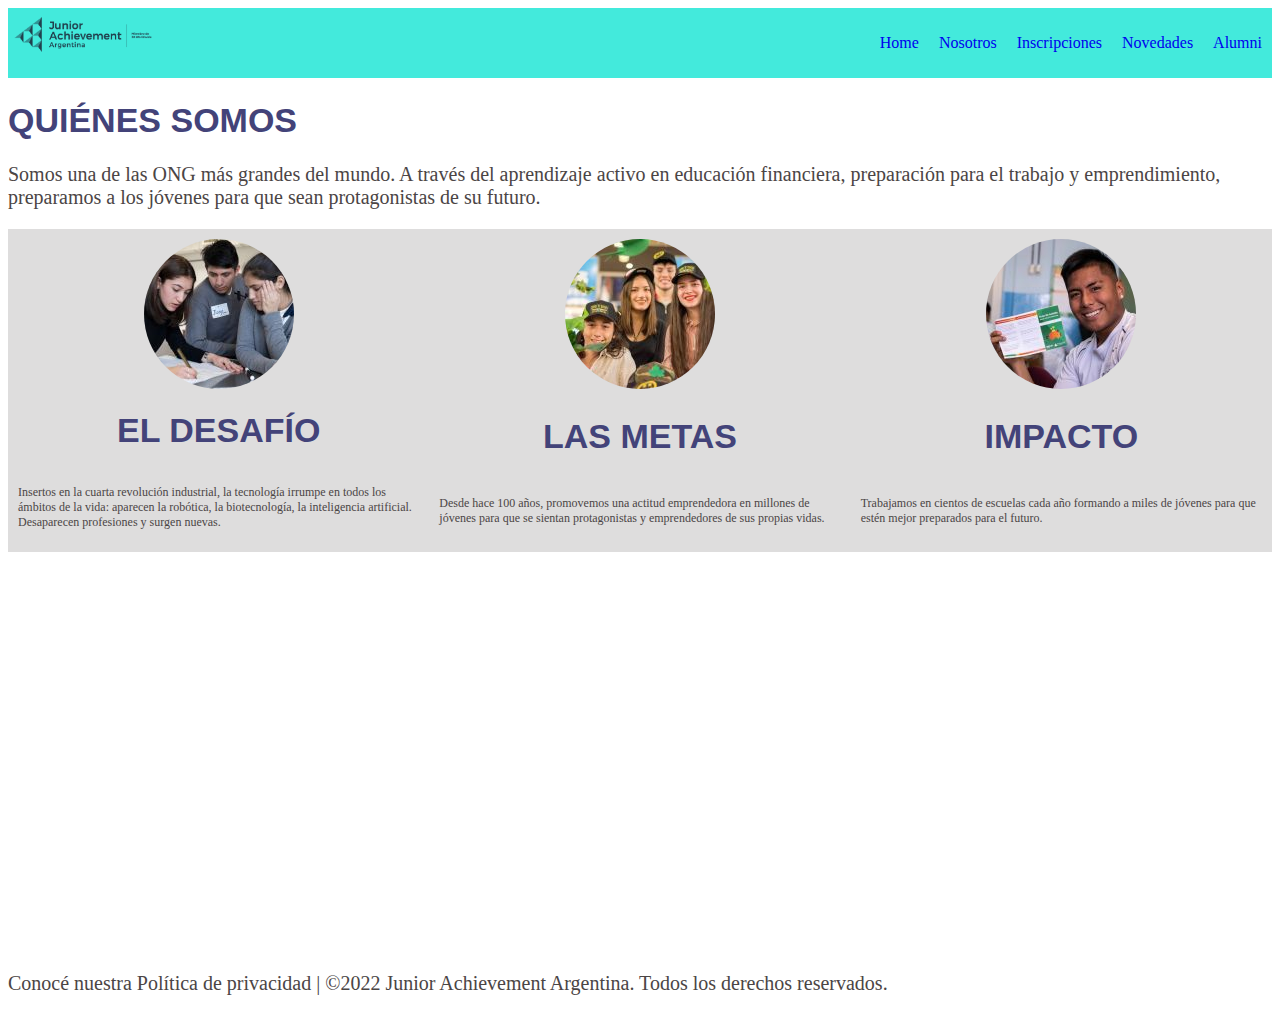
<file: index.html>
<!DOCTYPE html>
<html lang="en">

<head>
    <meta charset="UTF-8">
    <meta name="viewport" content="width=device-width, initial-scale=1.0">
    <link rel="stylesheet" href="style.css">
    <link href="https://cdn.jsdelivr.net/npm/bootstrap@5.0.2/dist/css/bootstrap.min.css" rel="stylesheet"
        integrity="sha384-EVSTQN3/azprG1Anm3QDgpJLIm9Nao0Yz1ztcQTwFspd3yD65VohhpuuCOmLASjC" crossorigin="anonymous">
    <title>Copia JA</title>
</head>

<body>
    <header>
        <div>
            <img src="./Imagenes/JA logo.png" alt="Logo de JA">
        </div>
        <nav>
            <ul>

                <a href="https://junior.org.ar/">
                    <li>Home</li>
                </a>
                <a href="#nosotros">
                    <li>Nosotros</li>
                </a>
                <a href="https://junior.org.ar/inscripciones/">
                    <li>Inscripciones</li>
                </a>
                <a href="https://junior.org.ar/novedades/">
                    <li>Novedades</li>
                </a>
                <a href="https://junior.org.ar/alumni">
                    <li>Alumni</li>
                </a>

            </ul>
        </nav>
    </header>
    <div class="presentación">
        <h1>QUIÉNES SOMOS</h1>
        <p>Somos una de las ONG más grandes del mundo. A través del aprendizaje activo en educación financiera,
            preparación para el trabajo y emprendimiento, preparamos a los jóvenes para que sean protagonistas de su
            futuro. </p>
    </div>

    <div class="contenedor">
        <div class="Caja">
            <img src="./Imagenes/El desafio.jpg" alt="SDS que es esto">
            <h1>EL DESAFÍO</h1>
            <p>Insertos en la cuarta revolución industrial, la tecnología irrumpe en todos los ámbitos de la vida:
                aparecen
                la robótica, la biotecnología, la inteligencia artificial. Desaparecen profesiones y surgen nuevas.</p>
        </div>
        <div class="Caja"> <img src="./Imagenes/La solucion.jpg" alt="imagen ocho">
            <h2>LAS METAS</h2>
            <p>Desde hace 100 años, promovemos una actitud emprendedora en millones de jóvenes para que se sientan
                protagonistas y emprendedores de sus propias vidas.</p>
        </div>

        <div class="Caja"><img src="./Imagenes/Impacto.jpg" alt="aquí la nueve">
            <h2>IMPACTO</h2>
            <p>Trabajamos en cientos de escuelas cada año formando a miles de jóvenes para que estén mejor preparados
                para
                el futuro. </p>
        </div>
    </div>
    <div id="nosotros">
        <iframe
            src="https://www.google.com/maps/embed?pb=!1m18!1m12!1m3!1d3732.9632863275133!2d-103.37755549999999!3d20.671072600000002!2m3!1f0!2f0!3f0!3m2!1i1024!2i768!4f13.1!3m3!1m2!1s0x85d1fec9680ec61f%3A0xeb46405e21012819!2sTorre%20Mayor!5e0!3m2!1ses-419!2smx!4v1708126546165!5m2!1ses-419!2smx"
            width="560" height="350" style="border:0;" allowfullscreen="" loading="lazy"
            referrerpolicy="no-referrer-when-downgrade"></iframe>
        <iframe width="560" height="350" src="https://www.youtube.com/embed/Sz6Z8njAJvU?si=4r87DAOainnY-Sh_"
            title="YouTube video player" frameborder="0"
            allow="accelerometer; autoplay; clipboard-write; encrypted-media; gyroscope; picture-in-picture; web-share"
            allowfullscreen></iframe>
    </div>
    <footer>
        <p>Conocé nuestra Política de privacidad | ©2022 Junior Achievement Argentina. Todos los derechos reservados.
        </p>
    </footer>
    <script src="https://cdn.jsdelivr.net/npm/bootstrap@5.3.0-alpha1/dist/js/bootstrap.bundle.min.js"
        integrity="sha384- w76AqPfDkMBDXo30jS1Sgez6pr3x5MlQ1ZAGC+nuZB+EYdgRZgiwxhTBTkF7CXvN"
        crossorigin="anonymous"></script>
</body>

</html>
</file>
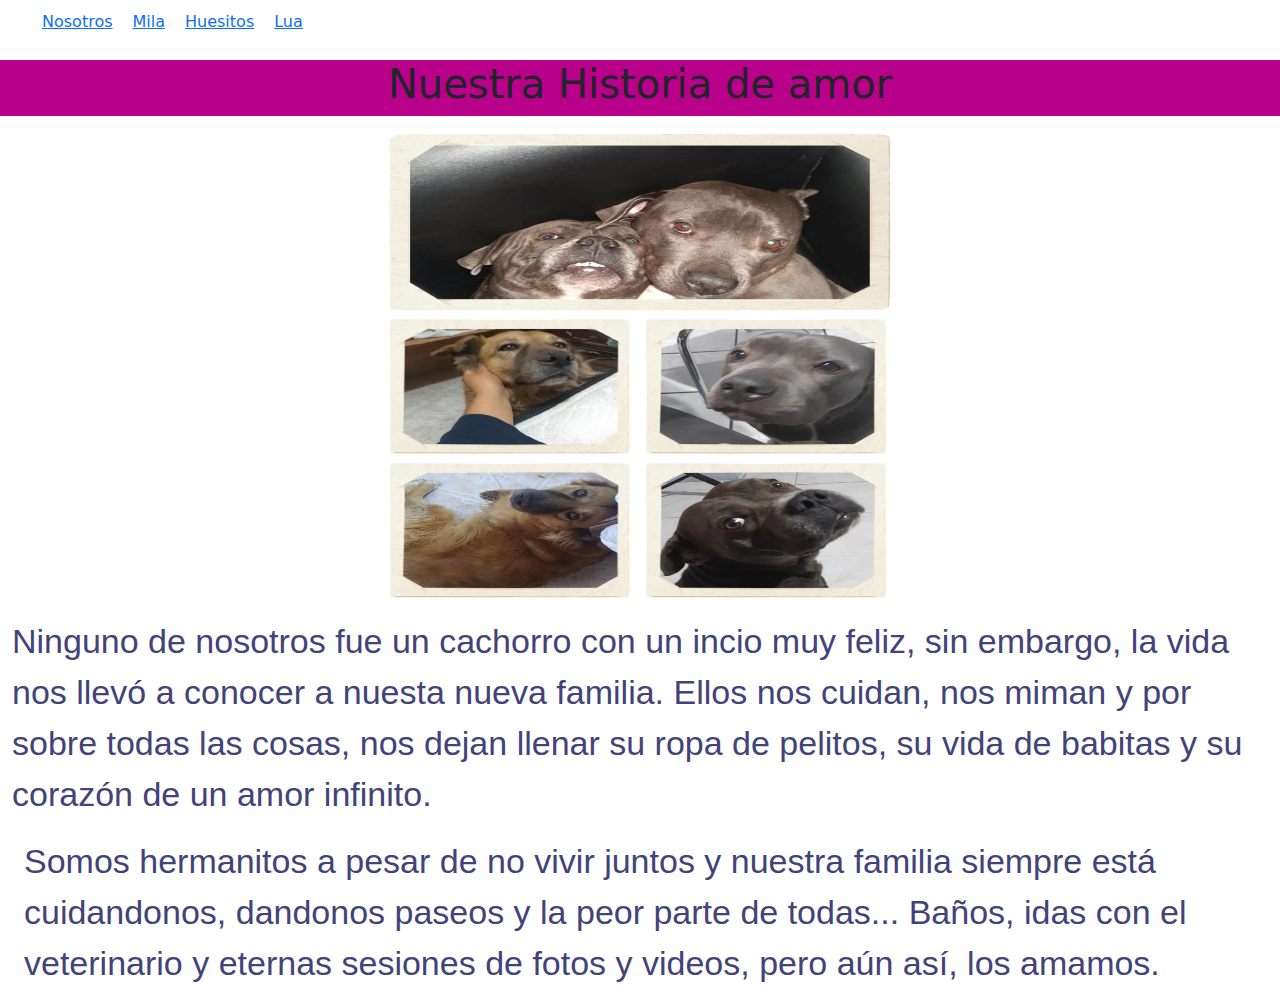
<file: Proyecto bibis/index.html>
<!DOCTYPE html>
<html lang="en">

<head>
    <meta charset="UTF-8">
    <meta name="viewport" content="width=device-width, initial-scale=1.0">
    <title>Bibis</title>
    <link href="https://cdn.jsdelivr.net/npm/bootstrap@5.3.3/dist/css/bootstrap.min.css" rel="stylesheet"
        integrity="sha384-QWTKZyjpPEjISv5WaRU9OFeRpok6YctnYmDr5pNlyT2bRjXh0JMhjY6hW+ALEwIH" crossorigin="anonymous" />
    <link rel="stylesheet" href="style.css" />
</head>

<body>
        <div>
            <nav>
                <ul>
                    <li><a href="#">Nosotros</a></li>
                    <li><a href="mila.html"> Mila</a></li>
                    <li><a href="huesos.html">Huesitos</a></li>
                    <li><a href="lua.html"> Lua</li></a>
                </ul>
            </nav>
        </div>
    <div>
        <header class="container-fluid">
            <h1>Nuestra Historia de amor</h1>
        </header>
    </div>
    <div class="container-fluid collage">
        <img src="Imagenes/Collage inicio.jpeg" alt="Collage" width="600" height="500" />
    </div>
    <div class="container-fluid">
        <p class="primero">
            Ninguno de nosotros fue un cachorro con un incio muy feliz, sin embargo, la vida nos llevó a conocer a
            nuesta nueva familia.
            Ellos nos cuidan, nos miman y por sobre todas las cosas, nos dejan llenar su ropa de pelitos, su vida de
            babitas y su
            corazón de un amor infinito.
        </p>
        <p class=" container-fluid segundo">
            Somos hermanitos a pesar de no vivir juntos y nuestra familia siempre está cuidandonos, dandonos paseos y la
            peor parte de todas...
            Baños, idas con el veterinario y eternas sesiones de fotos y videos, pero aún así, los amamos.
        </p>
    </div>
    <script src="https://cdn.jsdelivr.net/npm/bootstrap@5.3.3/dist/js/bootstrap.min.js"
        integrity="sha384-0pUGZvbkm6XF6gxjEnlmuGrJXVbNuzT9qBBavbLwCsOGabYfZo0T0to5eqruptLy"
        crossorigin="anonymous"></script>
</body>

</html>

</body>

</html>
</file>
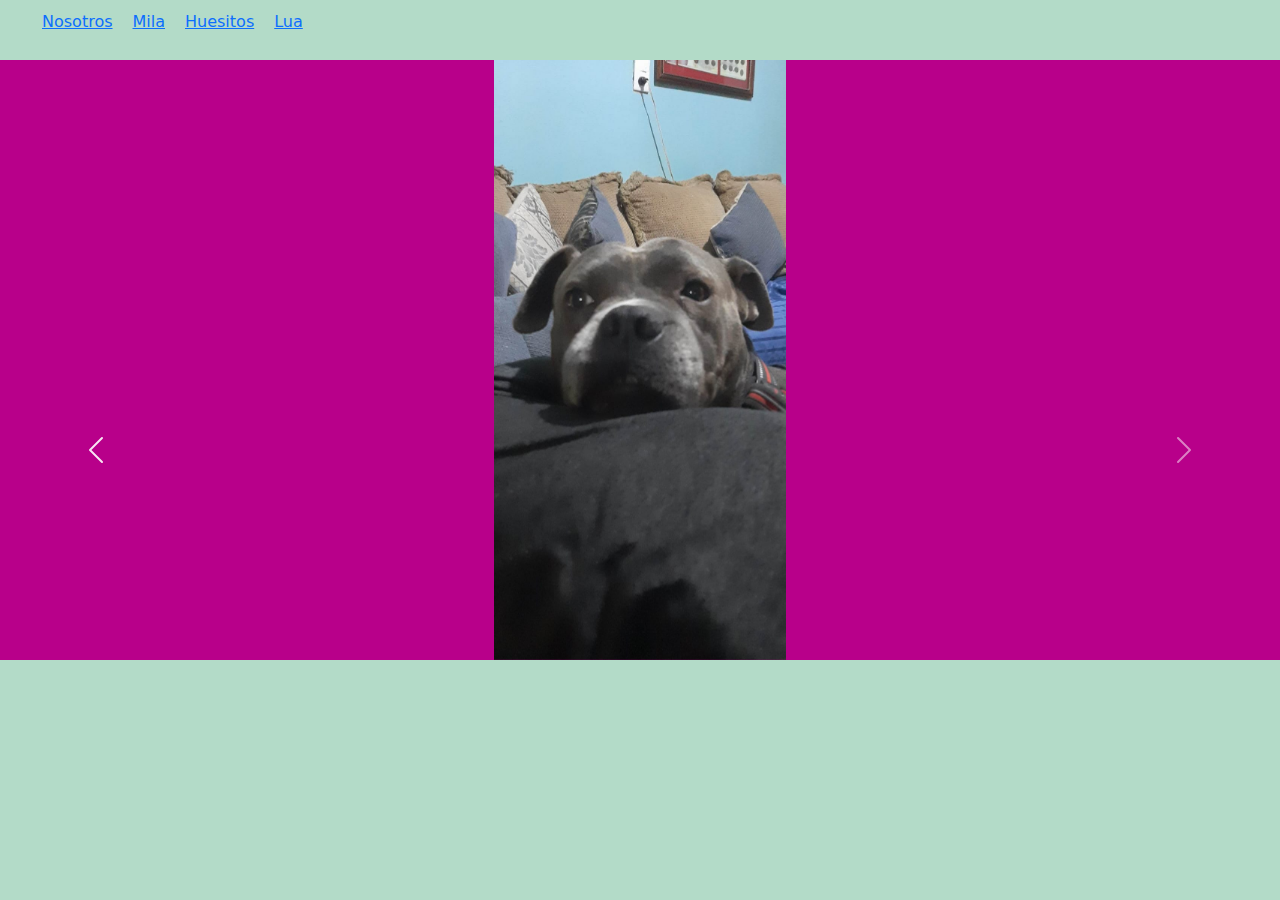
<file: Proyecto bibis/huesos.html>
<!DOCTYPE html>
<html lang="en">
<head>
    <meta charset="UTF-8">
    <meta name="viewport" content="width=device-width, initial-scale=1.0">
    <title>Huesitos</title>
    <link href="https://cdn.jsdelivr.net/npm/bootstrap@5.3.3/dist/css/bootstrap.min.css" rel="stylesheet"
        integrity="sha384-QWTKZyjpPEjISv5WaRU9OFeRpok6YctnYmDr5pNlyT2bRjXh0JMhjY6hW+ALEwIH" crossorigin="anonymous" />
    <link rel="stylesheet" href="style.css" />
</head>

<body class="Huesos">
    <div>
        <nav>
            <ul>
                <li><a href="index.html">Nosotros</a></li>
                <li><a href="mila.html"> Mila</a></li>
                <li><a href="#">Huesitos</a></li>
                <li><a href="lua.html"> Lua</li></a>
            </ul>
        </nav>
    </div>
    <div class="galeria">
        <div id="carouselExampleControls" class="carousel slide" data-bs-ride="carousel">
            <div class="carousel-inner">
                <div class="carousel-item active">
                    <img src="Imagenes/Huesitos galan.jpeg" class="d-block w-20 " alt="..." height="600">
                </div>
                <div class="carousel-item">
                    <img src="Imagenes/Huesitos cerro.jpeg" class="d-block w-20 " alt="..." height="700" width="800">
                </div>
                <div class="carousel-item">
                    <img src="Imagenes/Huesitos callcenter.jpeg" class="d-block w-20 " alt="..." height="500"
                        width="600">
                </div>
                <div class="carousel-item">
                    <img src="Imagenes/Huesitos lenguita.jpeg" class="d-block w-20" alt="..." height="600">
                </div>
            </div>
        </div>
        <button class="carousel-control-prev" type="button" data-bs-target="#carouselExampleControls"
            data-bs-slide="prev">
            <span class="carousel-control-prev-icon" aria-hidden="true"></span>
            <span class="visually-hidden">Previous</span>
        </button>
        <button class="carousel-control-next" type="button" data-bs-target="#carouselExampleControls"
            data-bs-slide="next">
            <span class="carousel-control-next-icon" aria-hidden="true"></span>
            <span class="visually-hidden">Next</span>
        </button>
    </div>
    <script src="https://cdn.jsdelivr.net/npm/bootstrap@5.3.0-alpha1/dist/js/bootstrap.bundle.min.js"
        integrity="sha384- w76AqPfDkMBDXo30jS1Sgez6pr3x5MlQ1ZAGC+nuZB+EYdgRZgiwxhTBTkF7CXvN"
        crossorigin="anonymous"></script>

</body>

</html>
</file>
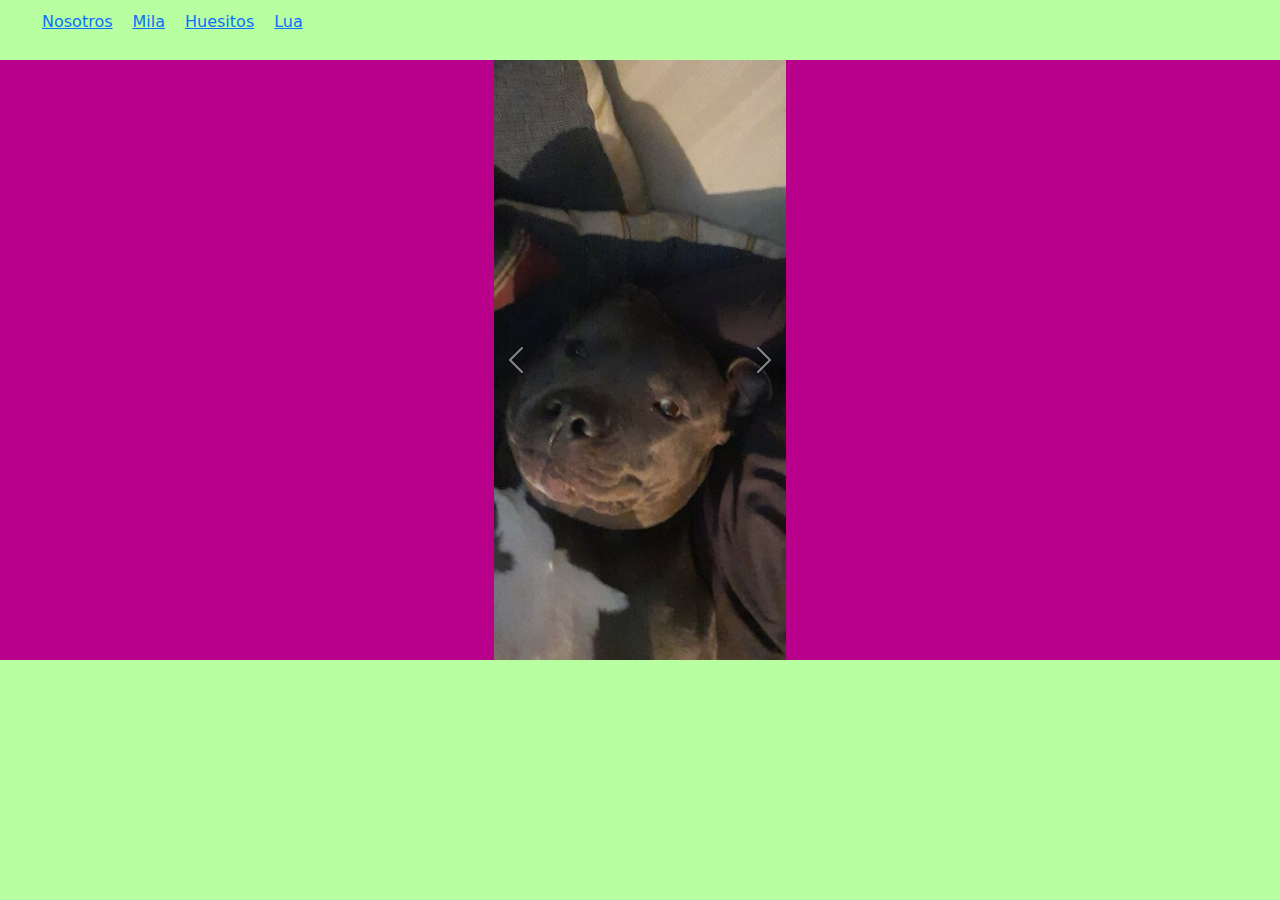
<file: Proyecto bibis/lua.html>
<!DOCTYPE html>
<html lang="en">

<head>
    <meta charset="UTF-8">
    <meta name="viewport" content="width=device-width, initial-scale=1.0">
    <title>Lua</title>
    <link href="https://cdn.jsdelivr.net/npm/bootstrap@5.3.3/dist/css/bootstrap.min.css" rel="stylesheet"
        integrity="sha384-QWTKZyjpPEjISv5WaRU9OFeRpok6YctnYmDr5pNlyT2bRjXh0JMhjY6hW+ALEwIH" crossorigin="anonymous" />
    <link rel="stylesheet" href="style.css" />
</head>

<body class="Luita">
    <div>
        <nav>
            <ul>
                <li><a href="index.html">Nosotros</a></li>
                <li><a href="mila.html"> Mila</a></li>
                <li><a href="huesos.html">Huesitos</a></li>
                <li><a href="#"> Lua</li></a>
            </ul>
        </nav>
        
    </div>
    <div class="galeria">
    <div id="carouselExampleControls" class="carousel slide" data-bs-ride="carousel">
        <div class="carousel-inner">
            <div class="carousel-item active">
                <img src="Imagenes/Lua paz.jpeg" class="d-block w-20 " alt="..." height="600" >
            </div>
            <div class="carousel-item">
                <img src="Imagenes/Lua sorprendida.jpeg" class="d-block w-20 " alt="..." height="600">
            </div>
            <div class="carousel-item">
              <img src="Imagenes/Lua cerro.jpeg" class="d-block w-20 " alt="..." width="700" height="700">
          </div>
            <div class="carousel-item">
                <img src="Imagenes/lua sillon.jpeg" class="d-block w-20" alt="..." height="600">
            </div>
        </div>
        <button class="carousel-control-prev" type="button" data-bs-target="#carouselExampleControls"
            data-bs-slide="prev">
            <span class="carousel-control-prev-icon" aria-hidden="true"></span>
            <span class="visually-hidden">Previous</span>
        </button>
        <button class="carousel-control-next" type="button" data-bs-target="#carouselExampleControls"
            data-bs-slide="next">
            <span class="carousel-control-next-icon" aria-hidden="true"></span>
            <span class="visually-hidden">Next</span>
        </button>
    </div>
    </div>
    <script src="https://cdn.jsdelivr.net/npm/bootstrap@5.3.0-alpha1/dist/js/bootstrap.bundle.min.js" integrity="sha384- w76AqPfDkMBDXo30jS1Sgez6pr3x5MlQ1ZAGC+nuZB+EYdgRZgiwxhTBTkF7CXvN" crossorigin="anonymous"></script>
    
</body>
    

</html>
</file>
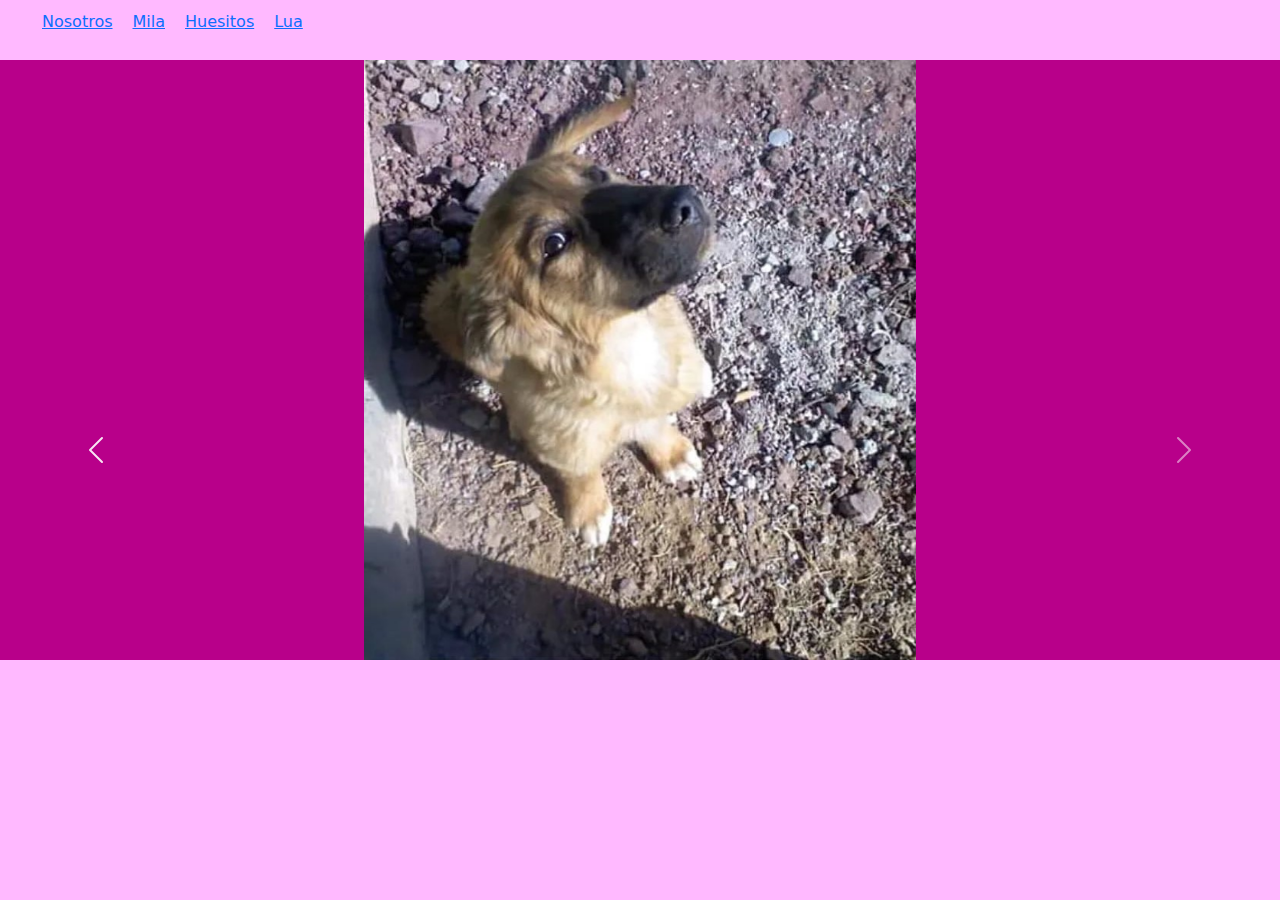
<file: Proyecto bibis/mila.html>
<!DOCTYPE html>
<html lang="en">

<head>
  <meta charset="UTF-8">
  <meta name="viewport" content="width=device-width, initial-scale=1.0">
  <title>Mila</title>
  <link href="https://cdn.jsdelivr.net/npm/bootstrap@5.3.3/dist/css/bootstrap.min.css" rel="stylesheet"
    integrity="sha384-QWTKZyjpPEjISv5WaRU9OFeRpok6YctnYmDr5pNlyT2bRjXh0JMhjY6hW+ALEwIH" crossorigin="anonymous" />
  <link rel="stylesheet" href="style.css" />
</head>

<body class="Milanezzi">
  <div>
    <nav>
        <ul>
          <li><a href="index.html">Nosotros</a></li>
          <li><a href="#"> Mila</a></li>
          <li><a href="huesos.html">Huesitos</a></li>
          <li><a href="lua.html"> Lua</li></a>
        </ul>
    </nav>
</div>
  <div class="galeria">
  <div id="carouselExampleControls" class="carousel slide" data-bs-ride="carousel">
    <div class="container-fluid carousel-inner">
        <div class="carousel-item active">
            <img src="Imagenes/Mila bb.jpeg" class="d-block " alt="..." height="600">
        </div>
        <div class="carousel-item">
            <img src="Imagenes/Mila planta (1).jpeg" class="d-block w-20 " alt="..." height="600">
        </div>
        <div class="carousel-item">
          <img src="Imagenes/Mila 4.jpeg" class="d-block w-20 " alt="..." height="600">
      </div>
        <div class="carousel-item">
            <img src="Imagenes/Mila lodo.jpeg" class="d-block w-20" alt="..."height="600">
        </div>
    </div>
  </div>
    <button class="carousel-control-prev" type="button" data-bs-target="#carouselExampleControls"
        data-bs-slide="prev">
        <span class="carousel-control-prev-icon" aria-hidden="true"></span>
        <span class="visually-hidden">Previous</span>
    </button>
    <button class="carousel-control-next" type="button" data-bs-target="#carouselExampleControls"
        data-bs-slide="next">
        <span class="carousel-control-next-icon" aria-hidden="true"></span>
        <span class="visually-hidden">Next</span>
    </button>
</div>
<script src="https://cdn.jsdelivr.net/npm/bootstrap@5.3.0-alpha1/dist/js/bootstrap.bundle.min.js" integrity="sha384- w76AqPfDkMBDXo30jS1Sgez6pr3x5MlQ1ZAGC+nuZB+EYdgRZgiwxhTBTkF7CXvN" crossorigin="anonymous"></script>
</body>

</html>
</file>
<file: style.css>
header{
    display: flex;
    flex-direction: row;
    justify-content:space-between ;
    background-color: rgb(67, 234, 220);
    width: 100%;
}
a{
    text-decoration: none;
} 

 header ul{
    list-style: none;
    display: flex;
    flex-direction: row; 
 }
 header ul li{
    margin: 10px;
 }
img{
    width: 150px;
}
h1{
    font-size: 34px;
    color: rgb(67, 67, 121);
    font-family: 'Gill Sans', 'Gill Sans MT', Calibri, 'Trebuchet MS', sans-serif;
   
}
p{
    font-size: 20px;
    color: rgb(75, 69, 69);
}
h2{
    font-size: 34px;
    color: rgb(67, 67, 121);
    font-family: 'Gill Sans', 'Gill Sans MT', Calibri, 'Trebuchet MS', sans-serif;
}
.presentacion{
    width: 100%;
    display: flex;
    flex-direction: column;
    align-items: center;
}
.presentacion h1{
    font-size: 35px;
    color: rgb(27, 127, 67);
}
.presentacion p{
    width: 70%;
    font-size: 30px;
    padding: 10px;
    font-family: "Delicious Handrawn", cursive;
}
#nosotros{
    width: 100%;
    display: flex;
    flex-direction: row;
    align-items: center;
}

#nosotros iframe{
    padding: 10px;
    margin: 10px;
}
.contenedor{
    display: flex;
    flex-direction: row;
    width: 100%;
    margin: 10px 0px 10px 0px;
    background-color: rgb(222, 221, 221);
}
.Caja{
    width: 100%;
    height: 100%;
    padding: 10px;
    display: flex;
    flex-direction: column;
    justify-content: center;
    align-items:center;
}
.Caja img{
    border-radius: 50%;
}
.Caja p{
    font-size: 12px;
}
</file>
<file: Proyecto bibis/style.css>
header{
    display: flex;
    flex-direction: column;
    justify-content:space-between ;
    background-color: #b8008a;
    width: 100%;
    align-items: center;
} 
nav ul{
    list-style: none;
    display: flex;
    flex-direction: row; 
 }
  ul li{
    margin: 10px;
 }
 p{
    font-size: 34px;
    color: rgb(67, 67, 121);
    font-family: 'Gill Sans', 'Gill Sans MT', Calibri, 'Trebuchet MS', sans-serif;
 }
.collage{
    width: 100%;
    display: flex;
    flex-direction: column;
    align-items: center;
}
div p{
    align-items: center;
}
.Milanezzi{
    background-color:#ffb9ff;
}
.Huesos{
    background-color: #b3dbc8;
}
.Luita{
    background-color: #b7ffa0;
    align-items: center;
}
.galeria{
    background-color: #b8008a;
    display: flex;
    align-items: center;
    justify-content: center;
    width: 100;
    height: 20;
}
</file>
